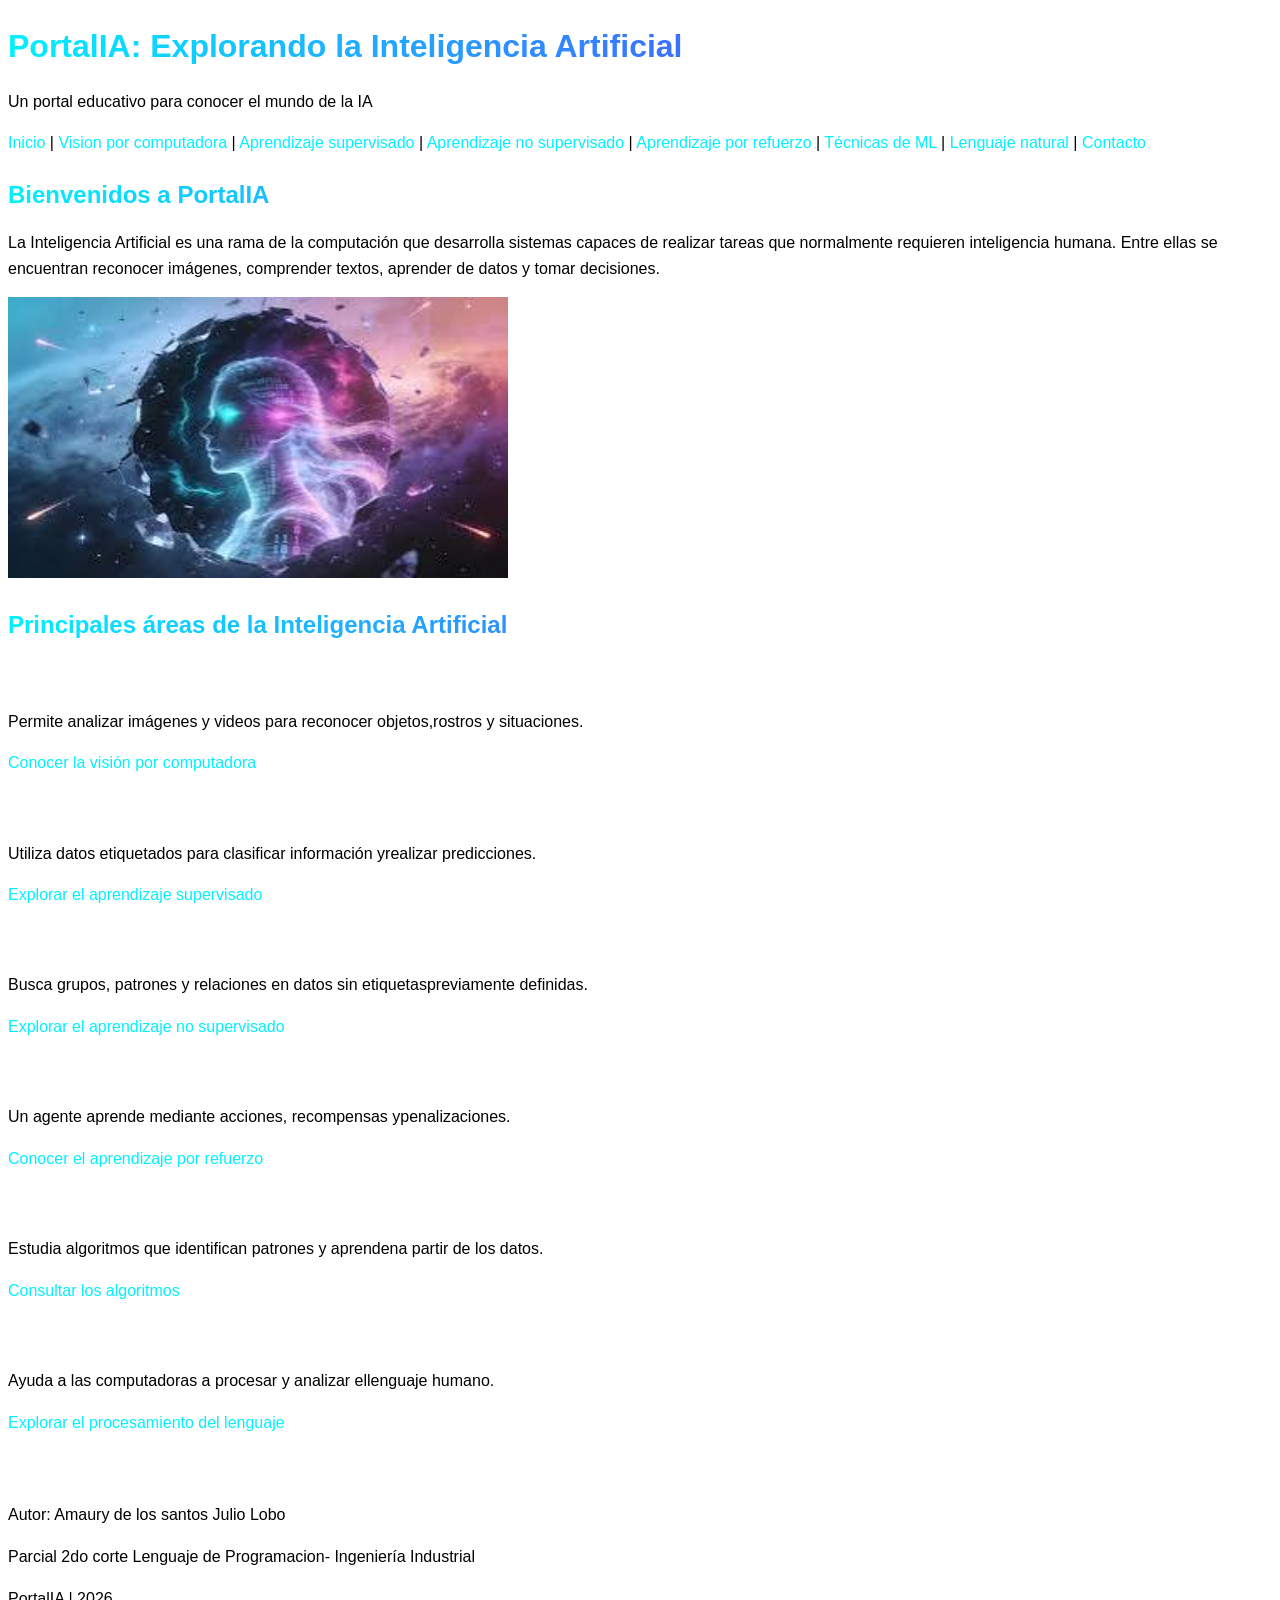
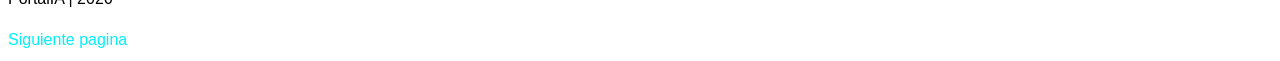
<file: index.html>
<!DOCTYPE html>
<html lang="es">
<head>
    <meta charset="UTF-8">
    <meta name="viewport" content="width=device-width, initial-scale=1.0">
    <title>Inicio</title>
    <link rel="stylesheet" href="css/colores.css">
</head>
<body>
    
<header>
        <h1>PortalIA: Explorando la Inteligencia Artificial</h1>
        <p>Un portal educativo para conocer el mundo de la IA</p>
    </header>

    <nav>
        <a href="index.html">Inicio</a> |
        <a href="vision.html">Vision por computadora</a> |
        <a href="supervisado.html">Aprendizaje supervisado</a> |
        <a href="nosupervisado.html">Aprendizaje no supervisado</a> |
        <a href="refuerzo.html">Aprendizaje por refuerzo</a> |
        <a href="tecnicas.html">Técnicas de ML</a> |
        <a href="nlp.html">Lenguaje natural</a> |
        <a href="contacto.html">Contacto</a>
    </nav>

    <main>
        <h2>Bienvenidos a PortalIA</h2>
        <p>
            La Inteligencia Artificial es una rama de la computación que desarrolla sistemas capaces de realizar tareas que
            normalmente requieren inteligencia humana. Entre ellas se encuentran reconocer imágenes, comprender textos,
            aprender de datos y tomar decisiones.
        </p>

        <img src="img/imgportal.jpg"alt="Representación de la Inteligencia Artificial"width="500">

        <h2>Principales áreas de la Inteligencia Artificial</h2>

        <h3>Visión por computadora</h3>
        <p>Permite analizar imágenes y videos para reconocer objetos,rostros y situaciones.</p>
        <a href="vision.html">Conocer la visión por computadora</a>
        <br>

        <h3>Aprendizaje supervisado</h3>
        <p>Utiliza datos etiquetados para clasificar información yrealizar predicciones.</p>
        <a href="supervisado.html">Explorar el aprendizaje supervisado</a>
        <br>

        <h3>Aprendizaje no supervisado</h3>
        <p>Busca grupos, patrones y relaciones en datos sin etiquetaspreviamente definidas.</p>
        <a href="nosupervisado.html">Explorar el aprendizaje no supervisado</a>
        <br>

        <h3>Aprendizaje por refuerzo</h3>
        <p>Un agente aprende mediante acciones, recompensas ypenalizaciones.</p>
        <a href="refuerzo.html">Conocer el aprendizaje por refuerzo</a>
        <br>

        <h3>Técnicas de aprendizaje automático</h3>
        <p>Estudia algoritmos que identifican patrones y aprendena partir de los datos.</p>
        <a href="tecnicas.html">Consultar los algoritmos</a>
        <br>

        <h3>Procesamiento de Lenguaje Natural</h3>
        <p>Ayuda a las computadoras a procesar y analizar ellenguaje humano.</p>
        <a href="nlp.html">Explorar el procesamiento del lenguaje</a>
    </main>
<br>
<br>
    <footer>
        <p>Autor: Amaury de los santos Julio Lobo</p>
        <p>Parcial 2do corte Lenguaje de Programacion- Ingeniería Industrial</p>
        <p>PortalIA | 2026</p>
        <a href="vision.html">Siguiente pagina</a>
    </footer>

</body>
</html>
</file>
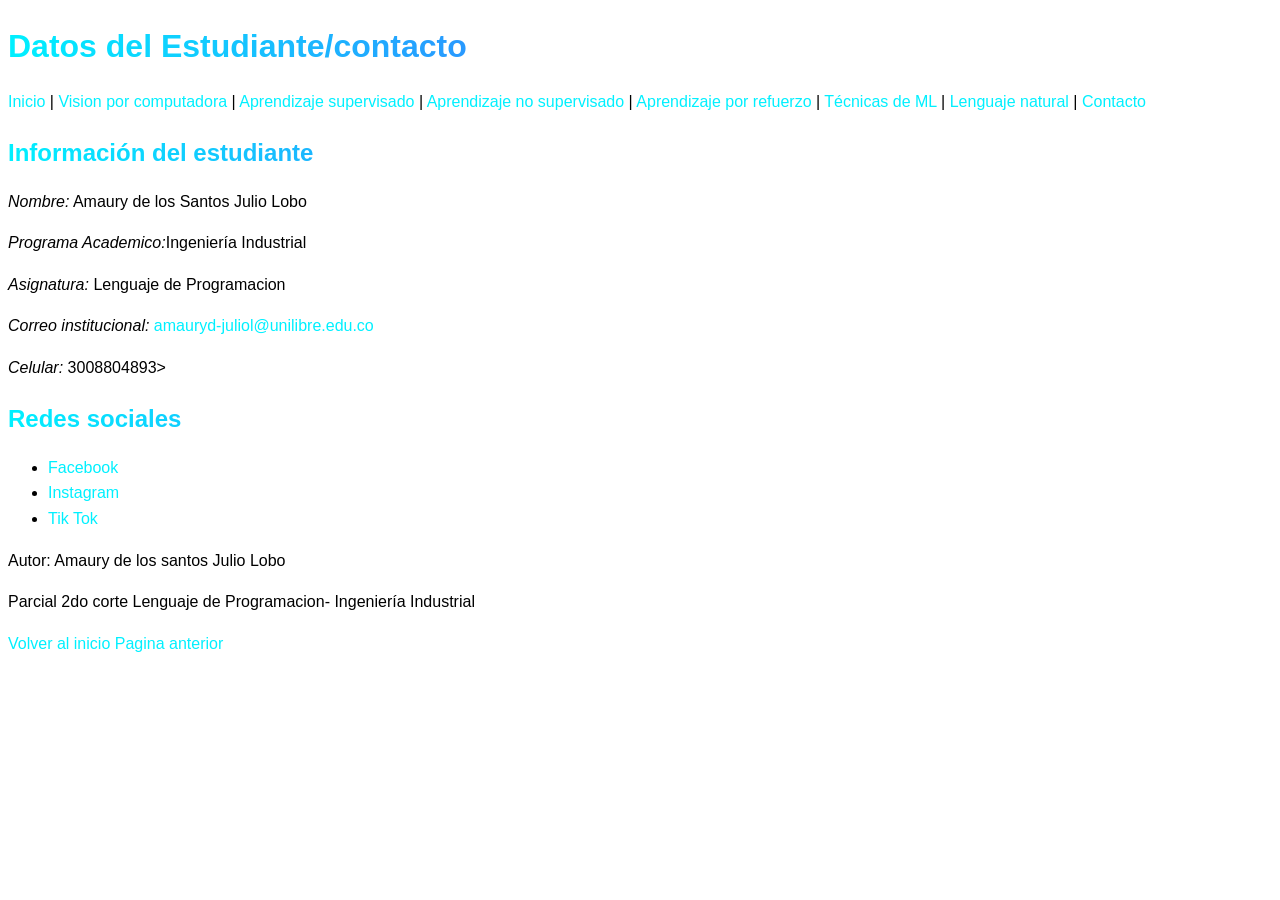
<file: contacto.html>
<!DOCTYPE html>
<html lang="es">
<head>
    <meta charset="UTF-8">
    <meta name="viewport" content="width=device-width, initial-scale=1.0">
    <title>Contacto</title>
    <link rel="stylesheet" href="css/colores.css">
</head>
<body>
    <header>
        <h1>Datos del Estudiante/contacto</h1>
    </header>

    <nav>
        <a href="index.html">Inicio</a> |
        <a href="vision.html">Vision por computadora</a> |
        <a href="supervisado.html">Aprendizaje supervisado</a> |
        <a href="nosupervisado.html">Aprendizaje no supervisado</a> |
        <a href="refuerzo.html">Aprendizaje por refuerzo</a> |
        <a href="tecnicas.html">Técnicas de ML</a> |
        <a href="nlp.html">Lenguaje natural</a> |
        <a href="contacto.html">Contacto</a>
    </nav>

    <main>
        <h2>Información del estudiante</h2>

        <p><i>Nombre:</i> Amaury de los Santos Julio Lobo</p>
        <p><i>Programa Academico:</i>Ingeniería Industrial</p>
        <p><i>Asignatura:</i> Lenguaje de Programacion</p>
        <p><i>Correo institucional:</i>
            <a href="https://outlook.office.com/mail/?culture=es-co&country=co"> amauryd-juliol@unilibre.edu.co</a>
        </p>
        <p><i> Celular:</i> 3008804893>

        <h2>Redes sociales</h2>
        <ul>
            <li><a href="https://www.facebook.com/?locale=es_LA">Facebook</a></li>
            <li><a href="https://www.instagram.com/">Instagram</a></li>
            <li><a href="https://www.tiktok.com/es/">Tik Tok</a></li>
        </ul>
    </main>

    <footer>
        <p>Autor: Amaury de los santos Julio Lobo</p>
        <p>Parcial 2do corte Lenguaje de Programacion- Ingeniería Industrial</p>
        <a href="index.html">Volver al inicio</a>
        <a href="nlp.html">Pagina anterior</a>
    </footer>
   
</body>
</html>
</file>
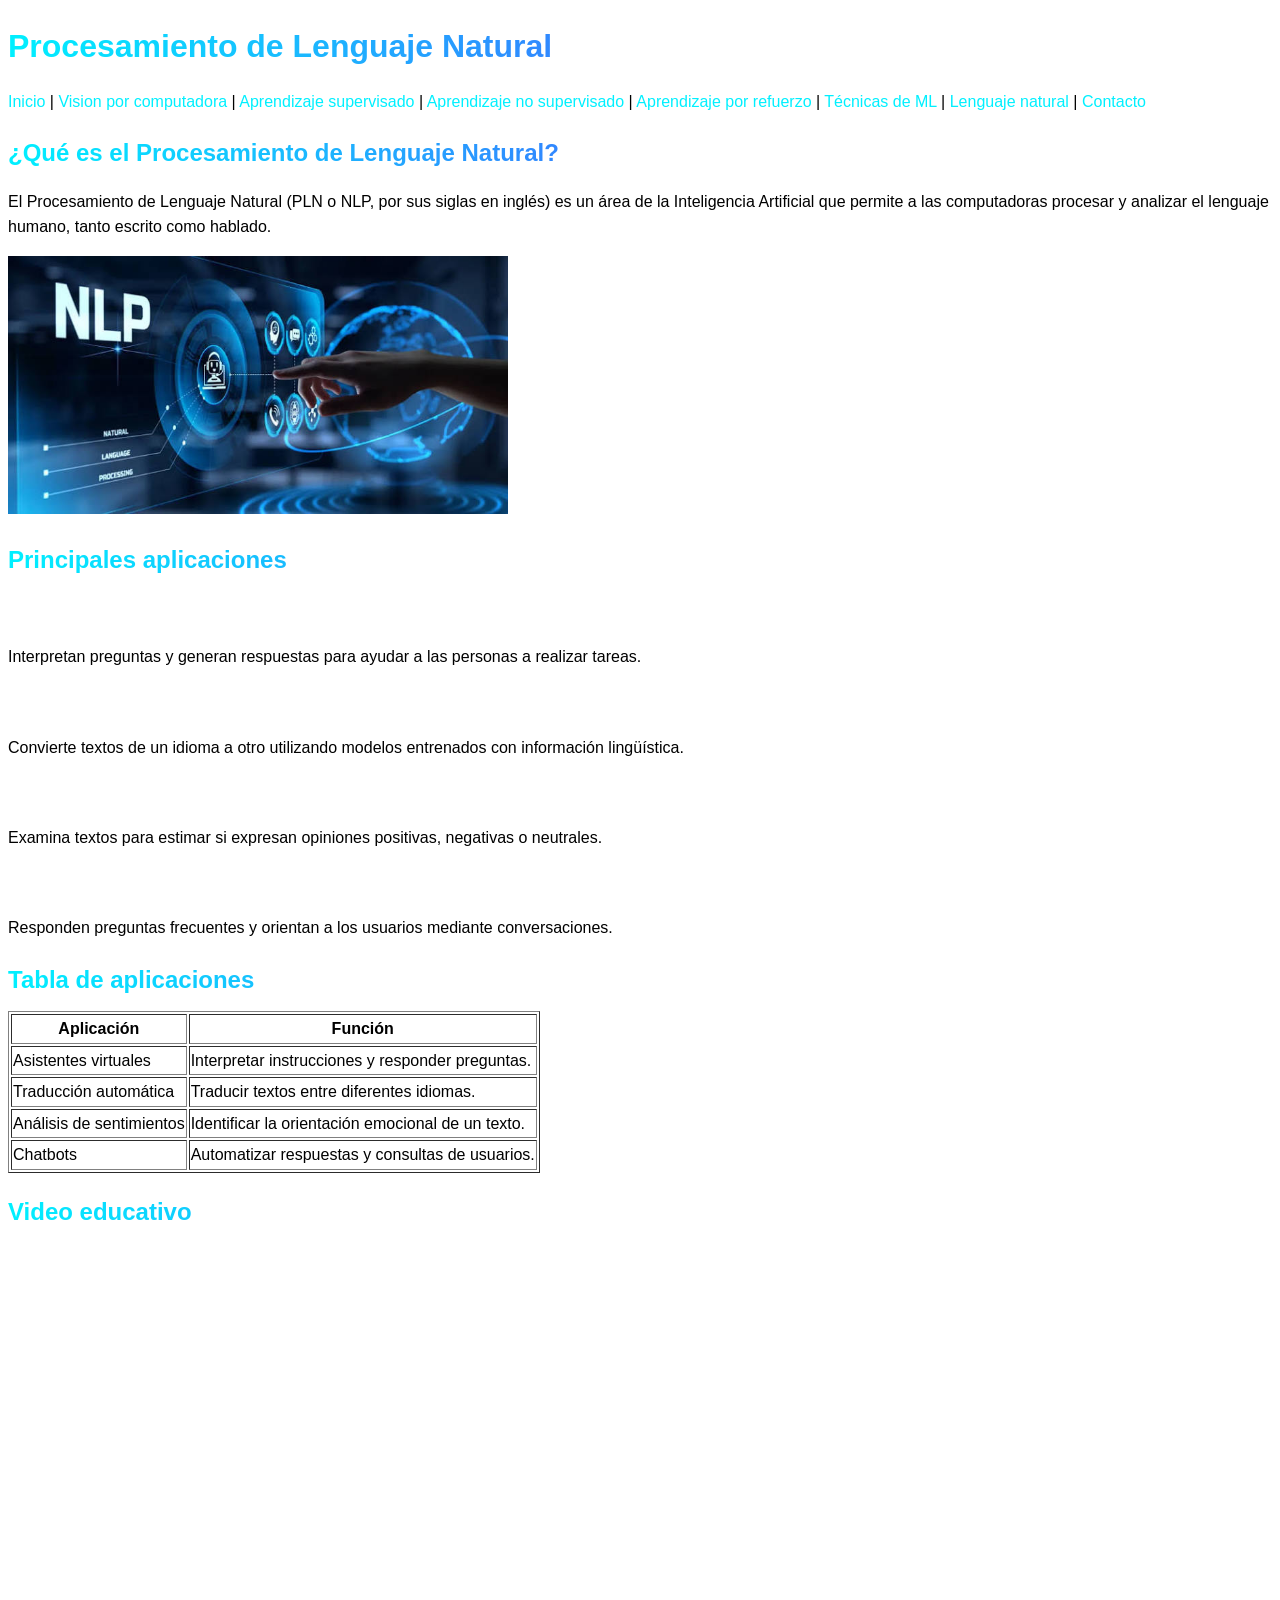
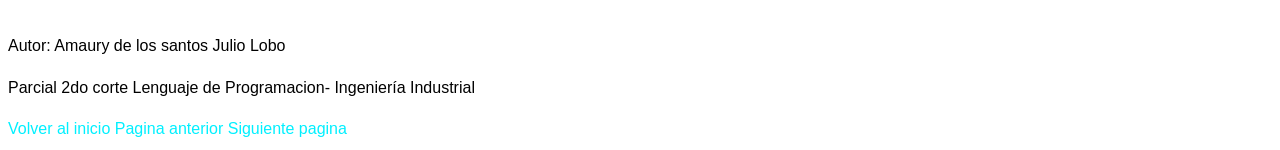
<file: nlp.html>
<!DOCTYPE html>
<html lang="es">
<head>
    <meta charset="UTF-8">
    <meta name="viewport" content="width=device-width, initial-scale=1.0">
    <title>Procesamiento de Lenguaje Natura</title>
    <link rel="stylesheet" href="css/colores.css">
</head>
<body>

    <header>
        <h1>Procesamiento de Lenguaje Natural</h1>
    </header>

    <nav>
        <a href="index.html">Inicio</a> |
        <a href="vision.html">Vision por computadora</a> |
        <a href="supervisado.html">Aprendizaje supervisado</a> |
        <a href="nosupervisado.html">Aprendizaje no supervisado</a> |
        <a href="refuerzo.html">Aprendizaje por refuerzo</a> |
        <a href="tecnicas.html">Técnicas de ML</a> |
        <a href="nlp.html">Lenguaje natural</a> |
        <a href="contacto.html">Contacto</a>
    </nav>

    <main>
        <h2>¿Qué es el Procesamiento de Lenguaje Natural?</h2>
        <p>
            El Procesamiento de Lenguaje Natural (PLN o NLP, por sus siglas en inglés) es un área de la Inteligencia Artificial que permite a las computadoras procesar y analizar el
            lenguaje humano, tanto escrito como hablado.
        </p>

        <img src="img/nlp.jpg"alt="Procesamiento informático de palabras y lenguaje humano"width="500">

        <h2>Principales aplicaciones</h2>

        <h3>Asistentes virtuales</h3>
        <p>Interpretan preguntas y generan respuestas para ayudar a las personas a realizar tareas.</p>

        <h3>Traducción automática</h3>
        <p>Convierte textos de un idioma a otro utilizando modelos entrenados con información lingüística.</p>

        <h3>Análisis de sentimientos</h3>
        <p>Examina textos para estimar si expresan opiniones positivas, negativas o neutrales.</p>

        <h3>Chatbots de atención al cliente</h3>
        <p>Responden preguntas frecuentes y orientan a los usuarios mediante conversaciones.</p>

        <h2>Tabla de aplicaciones</h2>
        <table border="1">
            <tr>
                <th>Aplicación</th>
                <th>Función</th>
            </tr>
            <tr>
                <td>Asistentes virtuales</td>
                <td>Interpretar instrucciones y responder preguntas.</td>
            </tr>
            <tr>
                <td>Traducción automática</td>
                <td>Traducir textos entre diferentes idiomas.</td>
            </tr>
            <tr>
                <td>Análisis de sentimientos</td>
                <td>Identificar la orientación emocional de un texto.</td>
            </tr>
            <tr>
                <td>Chatbots</td>
                <td>Automatizar respuestas y consultas de usuarios.</td>
            </tr>
        </table>

        <h2>Video educativo</h2>
        <iframe width="560" height="315" src="https://www.youtube.com/embed/CMrHM8a3hqw?si=JU3OJwLV49pPJS79" title="YouTube video player" frameborder="0" allow="accelerometer; autoplay; clipboard-write; encrypted-media; gyroscope; picture-in-picture; web-share" referrerpolicy="strict-origin-when-cross-origin" allowfullscreen></iframe>

    </main>


<br>
<br>
    <footer>
        <p>Autor: Amaury de los santos Julio Lobo</p>
        <p>Parcial 2do corte Lenguaje de Programacion- Ingeniería Industrial</p>
        <a href="index.html">Volver al inicio</a>
        <a href="tecnicas.html">Pagina anterior</a>
        <a href="contacto.html">Siguiente pagina</a>
    </footer>
    
</body>
</html>
</file>
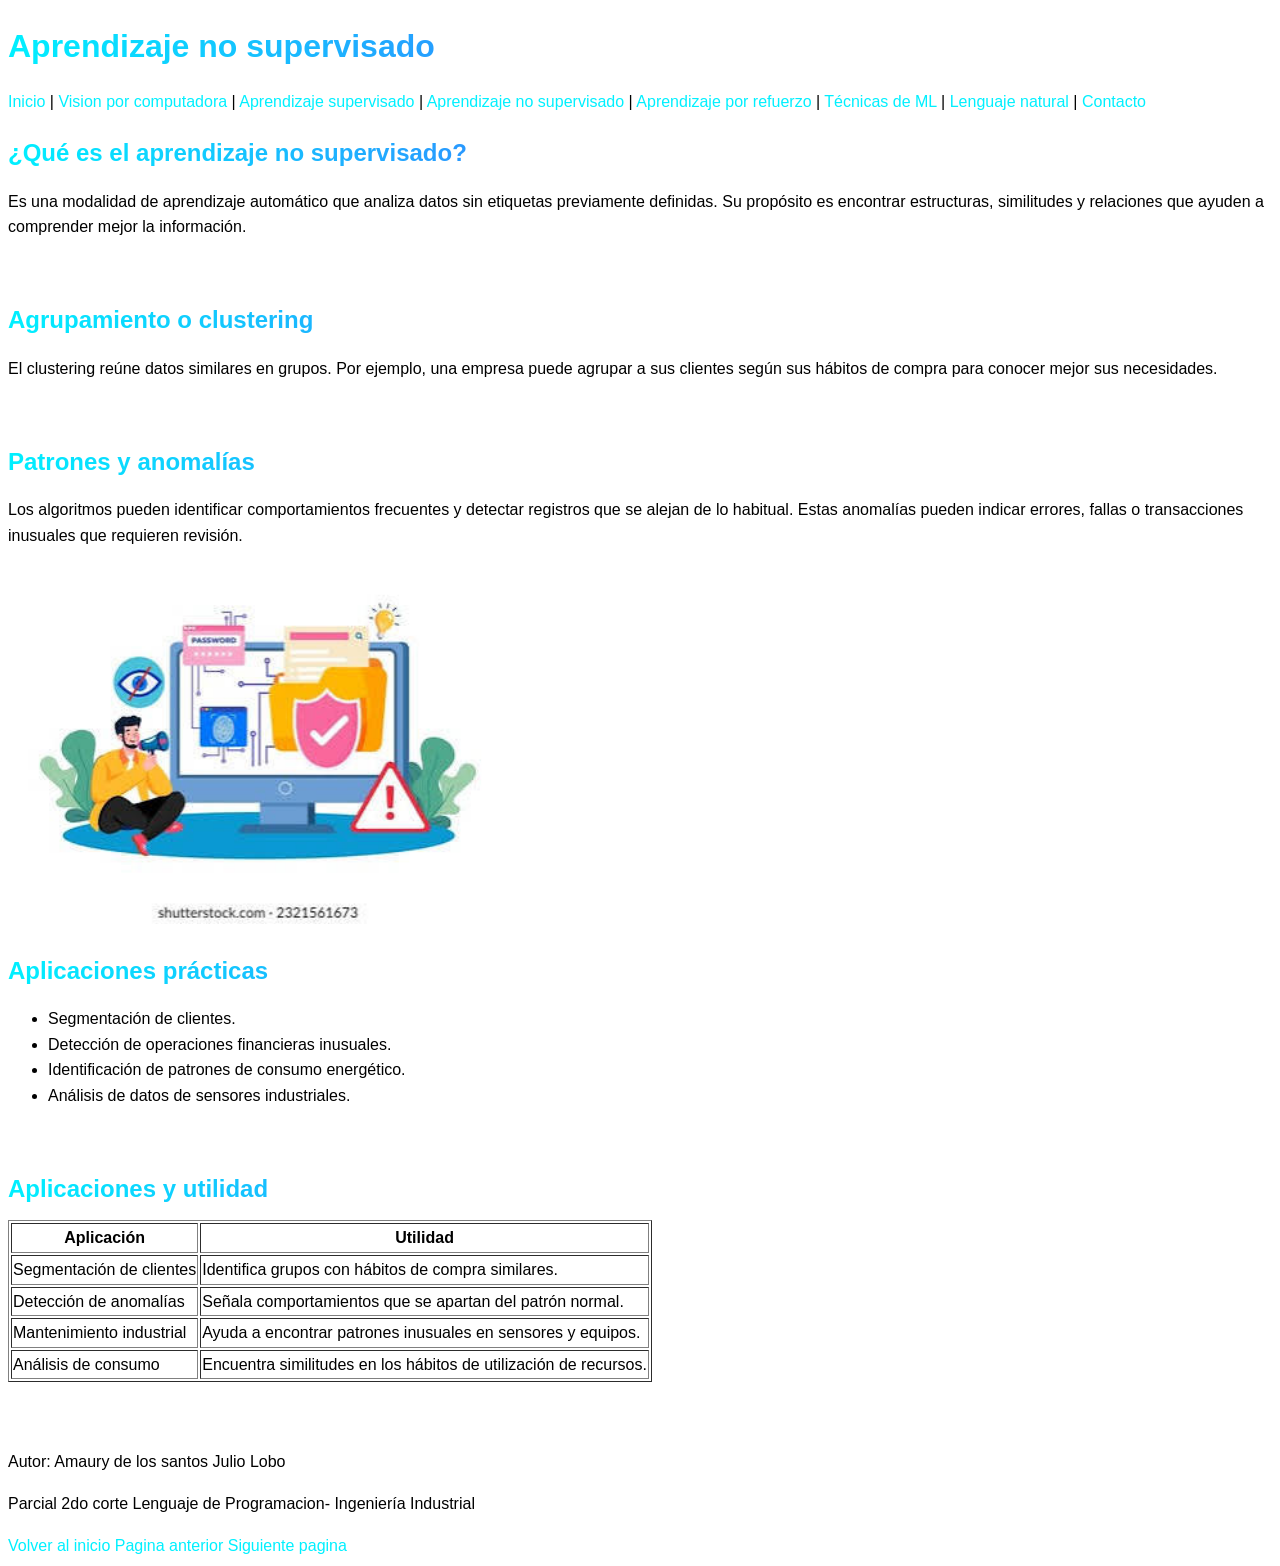
<file: nosupervisado.html>
<!DOCTYPE html>
<html lang="es">
<head>
    <meta charset="UTF-8">
    <meta name="viewport" content="width=device-width, initial-scale=1.0">
    <title>No supervisado</title>
    <link rel="stylesheet" href="css/colores.css">
</head>
<body>

    <header>
        <h1>Aprendizaje no supervisado</h1>
    </header>

    <nav>
        <a href="index.html">Inicio</a> |
        <a href="vision.html">Vision por computadora</a> |
        <a href="supervisado.html">Aprendizaje supervisado</a> |
        <a href="nosupervisado.html">Aprendizaje no supervisado</a> |
        <a href="refuerzo.html">Aprendizaje por refuerzo</a> |
        <a href="tecnicas.html">Técnicas de ML</a> |
        <a href="nlp.html">Lenguaje natural</a> |
        <a href="contacto.html">Contacto</a>
    </nav>

    <main>
        <h2>¿Qué es el aprendizaje no supervisado?</h2>
        <p>
            Es una modalidad de aprendizaje automático que analiza datos sin etiquetas previamente definidas. Su propósito
            es encontrar estructuras, similitudes y relaciones que ayuden a comprender mejor la información.
        </p>
        <br>

        <h2>Agrupamiento o clustering</h2>
        <p>
            El clustering reúne datos similares en grupos. Por ejemplo, una empresa puede agrupar a sus clientes según sus hábitos
            de compra para conocer mejor sus necesidades.
        </p>
        <br>

        <h2>Patrones y anomalías</h2>
        <p>
            Los algoritmos pueden identificar comportamientos frecuentes y detectar registros que se alejan de lo habitual. Estas
            anomalías pueden indicar errores, fallas o transacciones inusuales que requieren revisión.
        </p>

        <img src="img/nosupervisado.jpg"
             alt="Datos organizados en grupos según sus características"width="500">
             <br>

        <h2>Aplicaciones prácticas</h2>
        <ul>
            <li>Segmentación de clientes.</li>
            <li>Detección de operaciones financieras inusuales.</li>
            <li>Identificación de patrones de consumo energético.</li>
            <li>Análisis de datos de sensores industriales.</li>
        </ul>
        <br>

        <h2>Aplicaciones y utilidad</h2>
        <table border="1">
            <tr>
                <th>Aplicación</th>
                <th>Utilidad</th>
            </tr>
            <tr>
                <td>Segmentación de clientes</td>
                <td>Identifica grupos con hábitos de compra similares.</td>
            </tr>
            <tr>
                <td>Detección de anomalías</td>
                <td>Señala comportamientos que se apartan del patrón normal.</td>
            </tr>
            <tr>
                <td>Mantenimiento industrial</td>
                <td>Ayuda a encontrar patrones inusuales en sensores
                y equipos.</td>
            </tr>
            <tr>
                <td>Análisis de consumo</td>
                <td>Encuentra similitudes en los hábitos de utilización
                de recursos.</td>
            </tr>
        </table>
    </main>
<br>
<br>
    <footer>
        <p>Autor: Amaury de los santos Julio Lobo</p>
        <p>Parcial 2do corte Lenguaje de Programacion- Ingeniería Industrial</p>
        <a href="index.html">Volver al inicio</a>
        <a href="supervisado.html">Pagina anterior</a>
        <a href="refuerzo.html">Siguiente pagina</a>
    </footer>
    
</body>
</html>
</file>
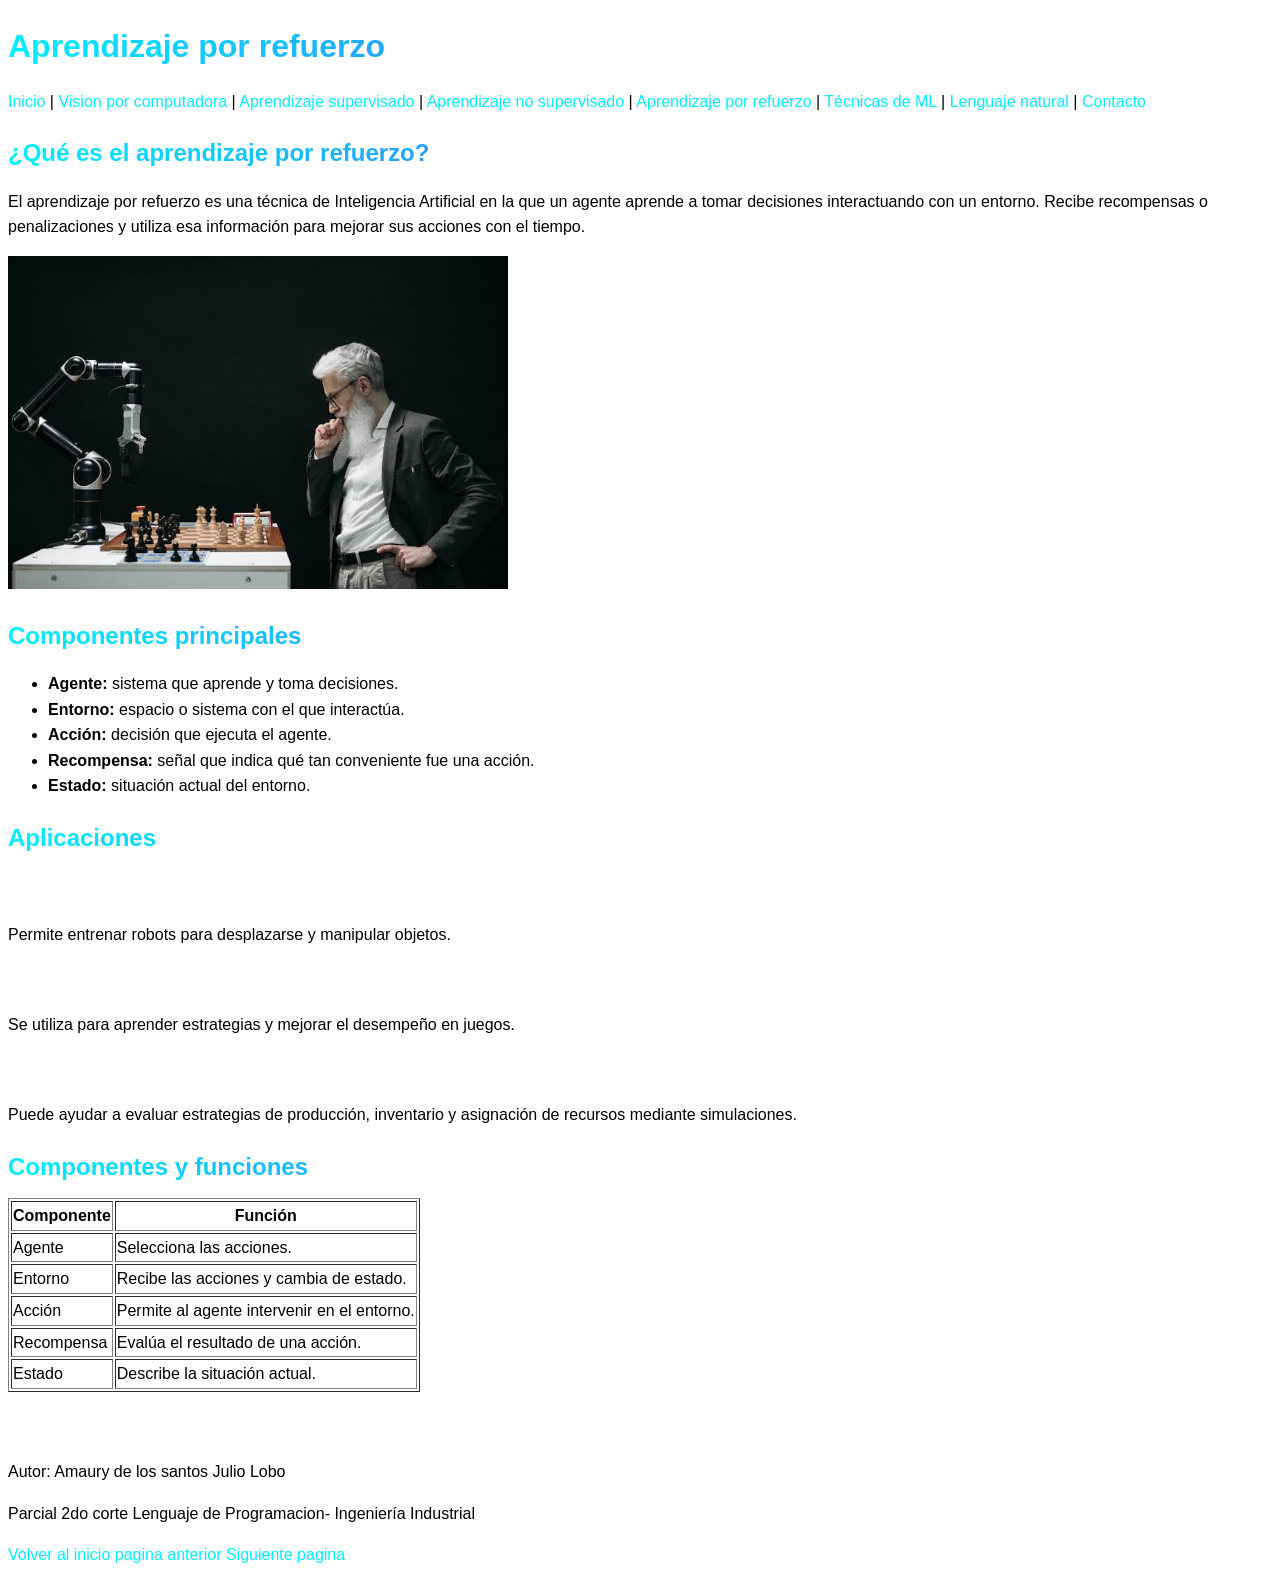
<file: refuerzo.html>
<!DOCTYPE html>
<html lang="es">
<head>
    <meta charset="UTF-8">
    <meta name="viewport" content="width=device-width, initial-scale=1.0">
    <title>Aprendizaje por refuerzo</title>
    <link rel="stylesheet" href="css/colores.css">
</head>
<body>

    <header>
        <h1>Aprendizaje por refuerzo</h1>
    </header>

    <nav>
        <a href="index.html">Inicio</a> |
        <a href="vision.html">Vision por computadora</a> |
        <a href="supervisado.html">Aprendizaje supervisado</a> |
        <a href="nosupervisado.html">Aprendizaje no supervisado</a> |
        <a href="refuerzo.html">Aprendizaje por refuerzo</a> |
        <a href="tecnicas.html">Técnicas de ML</a> |
        <a href="nlp.html">Lenguaje natural</a> |
        <a href="contacto.html">Contacto</a>
    </nav>

    <main>
        <h2>¿Qué es el aprendizaje por refuerzo?</h2>
        <p>
            El aprendizaje por refuerzo es una técnica de Inteligencia Artificial en la que un agente aprende a tomar decisiones
            interactuando con un entorno. Recibe recompensas o penalizaciones y utiliza esa información para mejorar sus acciones con el tiempo.
        </p>

        <img src="img/refuerzo.jpg"alt="Agente de inteligencia artificial que aprende de su entorno"width="500">

        <h2>Componentes principales</h2>
        <ul>
            <li><strong>Agente:</strong> sistema que aprende y toma decisiones.</li>
            <li><strong>Entorno:</strong> espacio o sistema con el que interactúa.</li>
            <li><strong>Acción:</strong> decisión que ejecuta el agente.</li>
            <li><strong>Recompensa:</strong> señal que indica qué tan conveniente
            fue una acción.</li>
            <li><strong>Estado:</strong> situación actual del entorno.</li>
        </ul>

        <h2>Aplicaciones</h2>
        <h3>Robótica</h3>
        <p>Permite entrenar robots para desplazarse y manipular objetos.</p>

        <h3>Videojuegos</h3>
        <p>Se utiliza para aprender estrategias y mejorar el desempeño
        en juegos.</p>

        <h3>Optimización industrial</h3>
        <p>Puede ayudar a evaluar estrategias de producción, inventario
        y asignación de recursos mediante simulaciones.</p>

        <h2>Componentes y funciones</h2>
        <table border="1">
            <tr>
                <th>Componente</th>
                <th>Función</th>
            </tr>
            <tr>
                <td>Agente</td>
                <td>Selecciona las acciones.</td>
            </tr>
            <tr>
                <td>Entorno</td>
                <td>Recibe las acciones y cambia de estado.</td>
            </tr>
            <tr>
                <td>Acción</td>
                <td>Permite al agente intervenir en el entorno.</td>
            </tr>
            <tr>
                <td>Recompensa</td>
                <td>Evalúa el resultado de una acción.</td>
            </tr>
            <tr>
                <td>Estado</td>
                <td>Describe la situación actual.</td>
            </tr>
        </table>
    </main>

<br>
<br>
    <footer>
        <p>Autor: Amaury de los santos Julio Lobo</p>
        <p>Parcial 2do corte Lenguaje de Programacion- Ingeniería Industrial</p>
        <a href="index.html">Volver al inicio</a>
        <a href="nosupervisado.html">pagina anterior</a>
        <a href="tecnicas.html">Siguiente pagina</a>
    </footer>
    
</body>
</html>
</file>
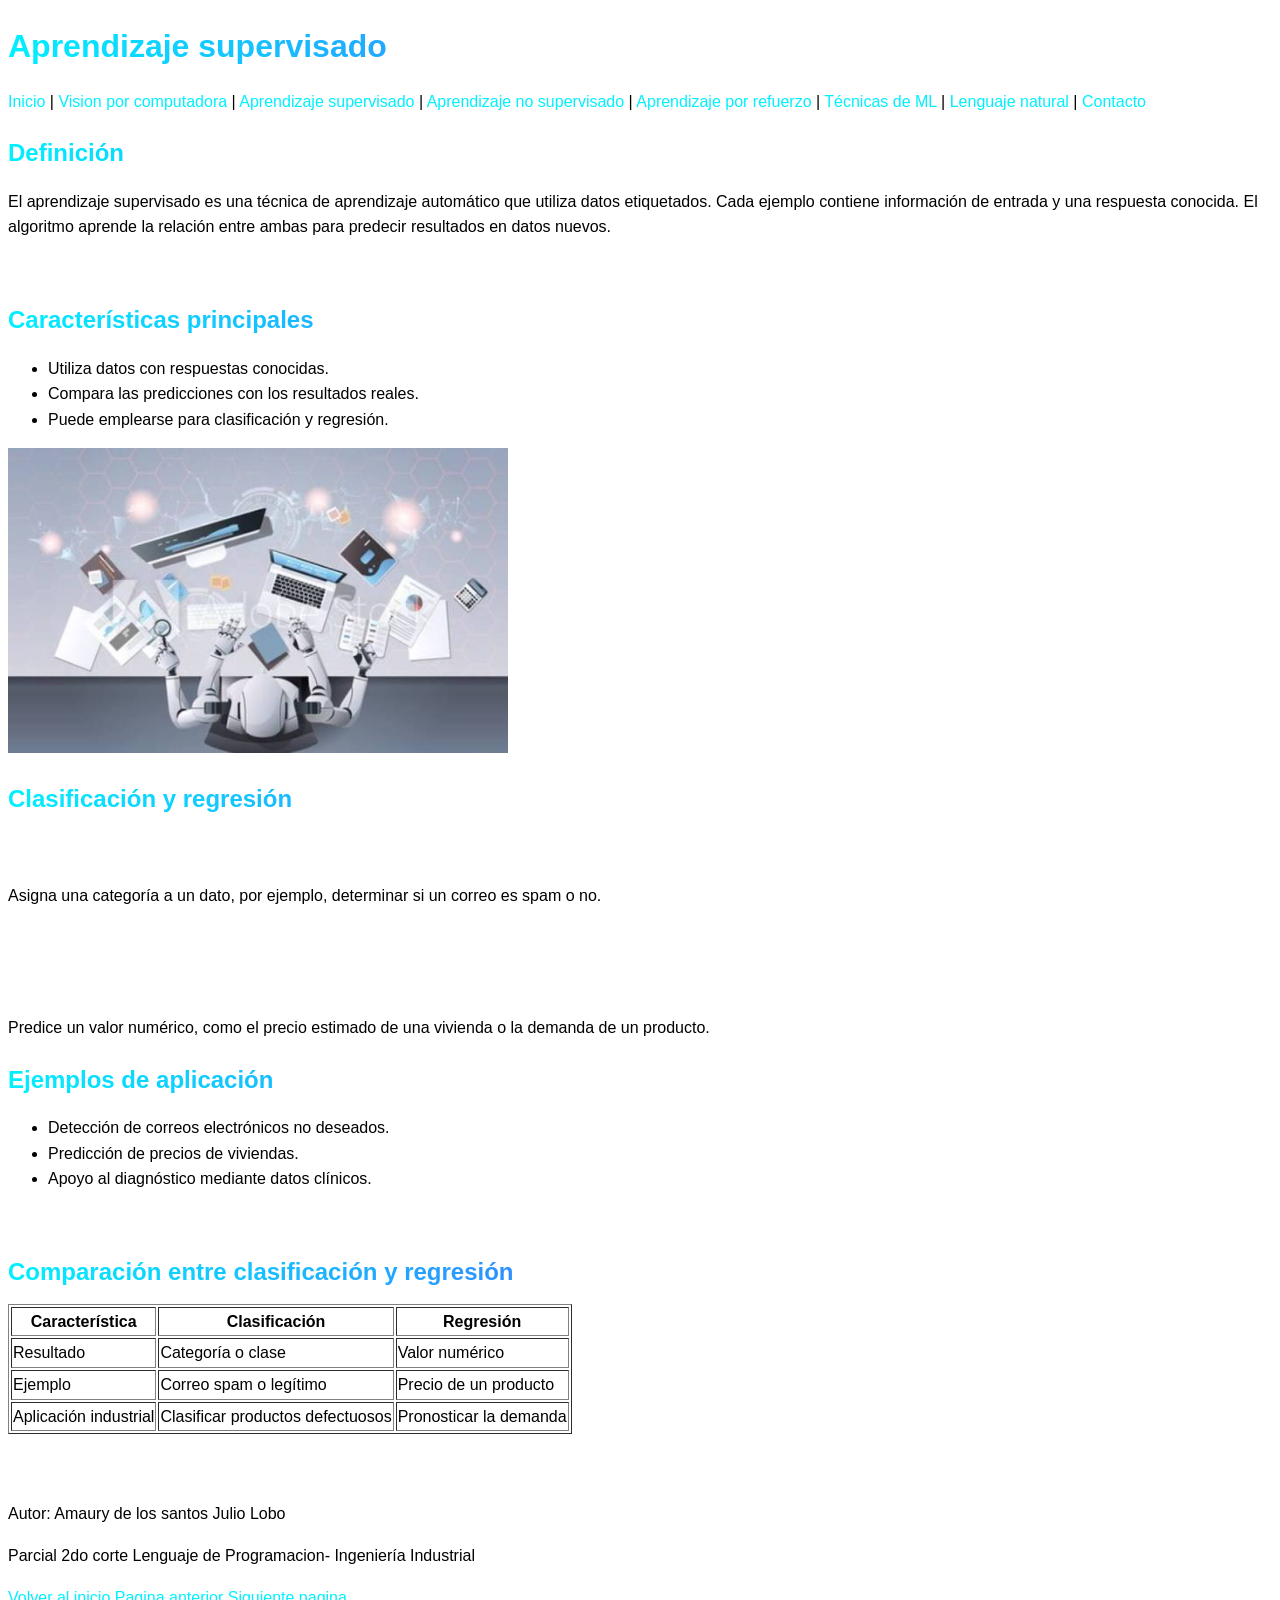
<file: supervisado.html>
<!DOCTYPE html>
<html lang="es">
<head>
    <meta charset="UTF-8">
    <meta name="viewport" content="width=device-width, initial-scale=1.0">
    <title>aprendizaje supervisado</title>
    <link rel="stylesheet" href="css/colores.css">
</head>
<body>

    <header>
        <h1>Aprendizaje supervisado</h1>
    </header>

    <nav>
        <a href="index.html">Inicio</a> |
        <a href="vision.html">Vision por computadora</a> |
        <a href="supervisado.html">Aprendizaje supervisado</a> |
        <a href="nosupervisado.html">Aprendizaje no supervisado</a> |
        <a href="refuerzo.html">Aprendizaje por refuerzo</a> |
        <a href="tecnicas.html">Técnicas de ML</a> |
        <a href="nlp.html">Lenguaje natural</a> |
        <a href="contacto.html">Contacto</a>
    </nav>

     <main>
        <h2>Definición</h2>
        <p>
            El aprendizaje supervisado es una técnica de aprendizaje automático que utiliza datos etiquetados. Cada ejemplo
            contiene información de entrada y una respuesta conocida. El algoritmo aprende la relación entre ambas para predecir resultados en datos nuevos.
        </p>
        <br>

        <h2>Características principales</h2>
        <ul>
            <li>Utiliza datos con respuestas conocidas.</li>
            <li>Compara las predicciones con los resultados reales.</li>
            <li>Puede emplearse para clasificación y regresión.</li>
        </ul>


        <img src="img/supervisado.jpg"
        alt="Datos etiquetados utilizados para entrenar un modelo"width="500">
        <br>

        <h2>Clasificación y regresión</h2>
        <h3>Clasificación</h3>
        <p>Asigna una categoría a un dato, por ejemplo, determinar si un correo es spam o no.</p>
        <br>

        <h3>Regresión</h3>
        <p>Predice un valor numérico, como el precio estimado de una vivienda o la demanda de un producto.</p>

        <h2>Ejemplos de aplicación</h2>
        <ul>
            <li>Detección de correos electrónicos no deseados.</li>
            <li>Predicción de precios de viviendas.</li>
            <li>Apoyo al diagnóstico mediante datos clínicos.</li>
        </ul>
        <br>

        <h2>Comparación entre clasificación y regresión</h2>
        <table border="1">
            <tr>
                <th>Característica</th>
                <th>Clasificación</th>
                <th>Regresión</th>
            </tr>
            <tr>
                <td>Resultado</td>
                <td>Categoría o clase</td>
                <td>Valor numérico</td>
            </tr>
            <tr>
                <td>Ejemplo</td>
                <td>Correo spam o legítimo</td>
                <td>Precio de un producto</td>
            </tr>
            <tr>
                <td>Aplicación industrial</td>
                <td>Clasificar productos defectuosos</td>
                <td>Pronosticar la demanda</td>
            </tr>
        </table>
    </main>
<br>
<br>
    <footer>
        <p>Autor: Amaury de los santos Julio Lobo</p>
        <p>Parcial 2do corte Lenguaje de Programacion- Ingeniería Industrial</p>
        <a href="index.html">Volver al inicio</a>
        <a href="vision.html">Pagina anterior</a>
        <a href="nosupervisado.html"> Siguiente pagina</a>
    </footer>
    
</body>
</html>
</file>
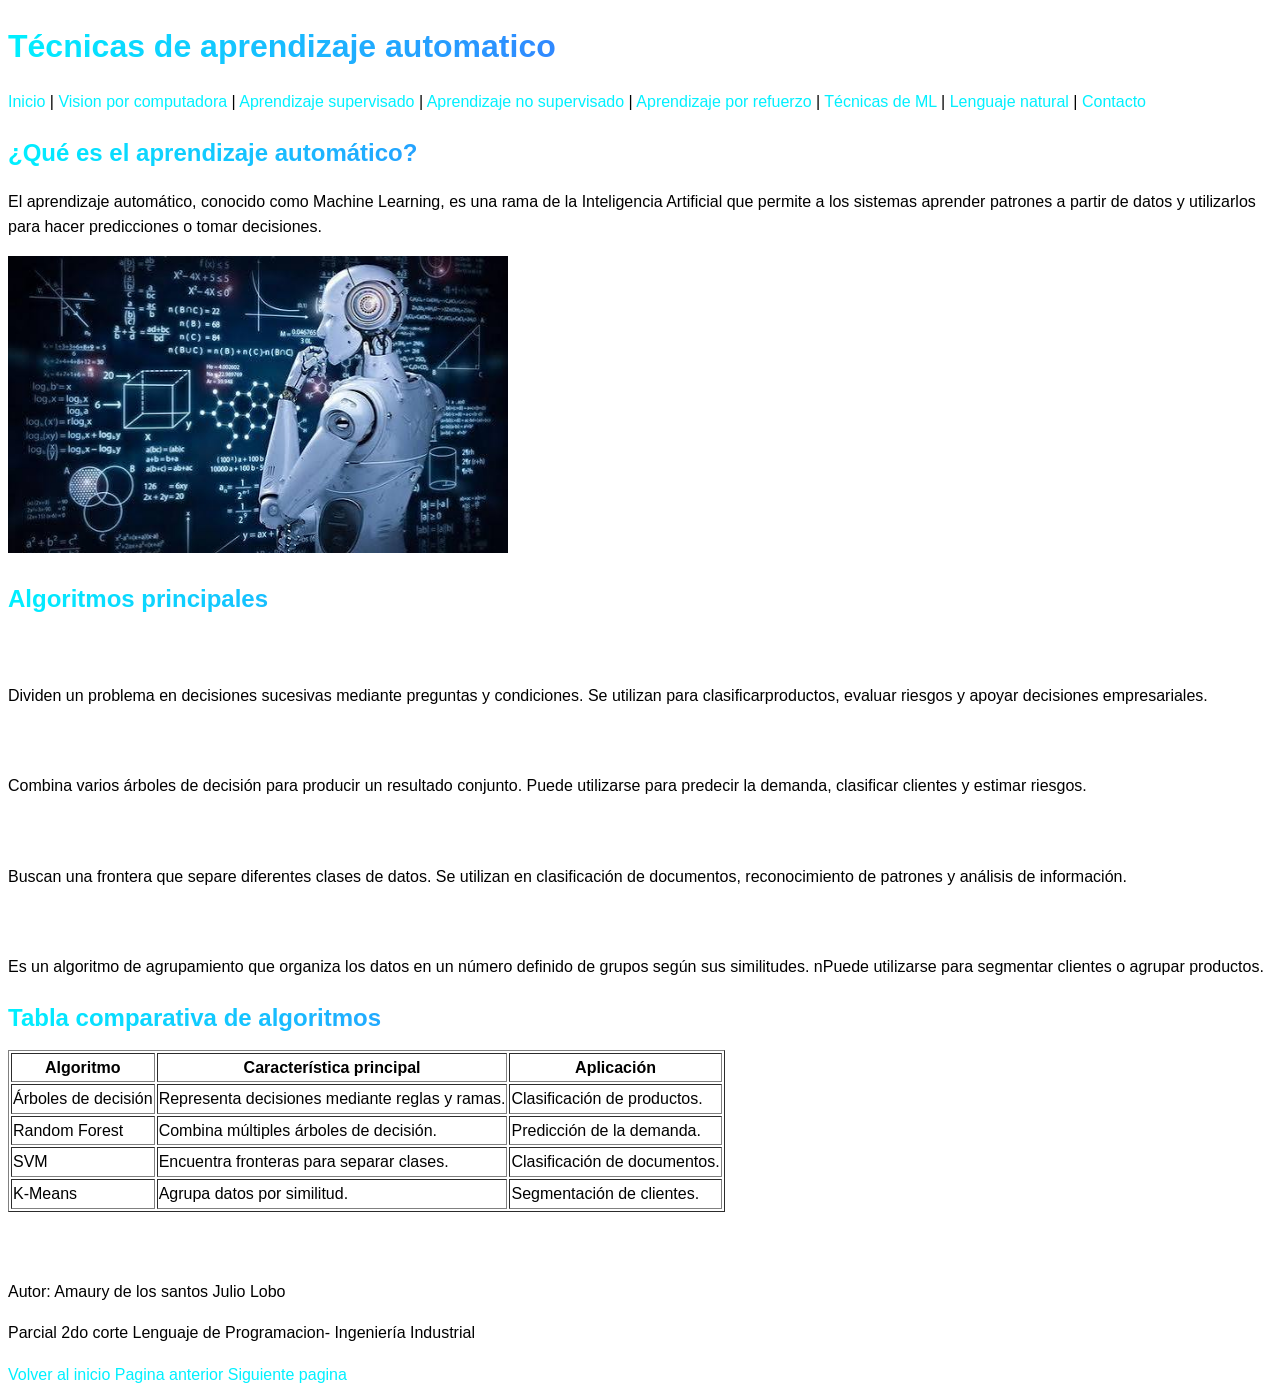
<file: tecnicas.html>
<!DOCTYPE html>
<html lang="es">
<head>
    <meta charset="UTF-8">
    <meta name="viewport" content="width=device-width, initial-scale=1.0">
    <title>Tecnicas de ML</title>
    <link rel="stylesheet" href="css/colores.css">
</head>
<body>

    <header>
        <h1>Técnicas de aprendizaje automatico</h1>
    </header>

    <nav>
        <a href="index.html">Inicio</a> |
        <a href="vision.html">Vision por computadora</a> |
        <a href="supervisado.html">Aprendizaje supervisado</a> |
        <a href="nosupervisado.html">Aprendizaje no supervisado</a> |
        <a href="refuerzo.html">Aprendizaje por refuerzo</a> |
        <a href="tecnicas.html">Técnicas de ML</a> |
        <a href="nlp.html">Lenguaje natural</a> |
        <a href="contacto.html">Contacto</a>
    </nav>

    <main>
        <h2>¿Qué es el aprendizaje automático?</h2>
        <p>
            El aprendizaje automático, conocido como Machine Learning, es una rama de la Inteligencia Artificial que permite a los
            sistemas aprender patrones a partir de datos y utilizarlos para hacer predicciones o tomar decisiones.
        </p>

        <img src="img/tecnicas.jpg"alt="Representación de algoritmos y análisis de datos"width="500">
             

        <h2>Algoritmos principales</h2>

        <h3>Árboles de decisión</h3>
        <p>
            Dividen un problema en decisiones sucesivas mediante preguntas y condiciones. Se utilizan para clasificarproductos, evaluar riesgos y apoyar decisiones empresariales.
        </p>

        <h3>Random Forest</h3>
        <p>
            Combina varios árboles de decisión para producir un resultado conjunto. Puede utilizarse para predecir la demanda, clasificar clientes y estimar riesgos.
        </p>

        <h3>Máquinas de soporte vectorial (SVM)</h3>
        <p>
            Buscan una frontera que separe diferentes clases de datos. Se utilizan en clasificación de documentos, reconocimiento de patrones y análisis de información.
        </p>

        <h3>K-Means</h3>
        <p>
            Es un algoritmo de agrupamiento que organiza los datos en un número definido de grupos según sus similitudes. nPuede utilizarse para segmentar clientes o agrupar productos.
        </p>

        <h2>Tabla comparativa de algoritmos</h2>
        <table border="1">
            <tr>
                <th>Algoritmo</th>
                <th>Característica principal</th>
                <th>Aplicación</th>
            </tr>
            <tr>
                <td>Árboles de decisión</td>
                <td>Representa decisiones mediante reglas y ramas.</td>
                <td>Clasificación de productos.</td>
            </tr>
            <tr>
                <td>Random Forest</td>
                <td>Combina múltiples árboles de decisión.</td>
                <td>Predicción de la demanda.</td>
            </tr>
            <tr>
                <td>SVM</td>
                <td>Encuentra fronteras para separar clases.</td>
                <td>Clasificación de documentos.</td>
            </tr>
            <tr>
                <td>K-Means</td>
                <td>Agrupa datos por similitud.</td>
                <td>Segmentación de clientes.</td>
            </tr>
        </table>
    </main>

<br>
<br>
    <footer>
        <p>Autor: Amaury de los santos Julio Lobo</p>
        <p>Parcial 2do corte Lenguaje de Programacion- Ingeniería Industrial</p>
        <a href="index.html">Volver al inicio</a>
        <a href="refuerzo.html">Pagina anterior</a>
        <a href="nlp.html">Siguiente pagina</a>
    </footer>
    
</body>
</html>
</file>
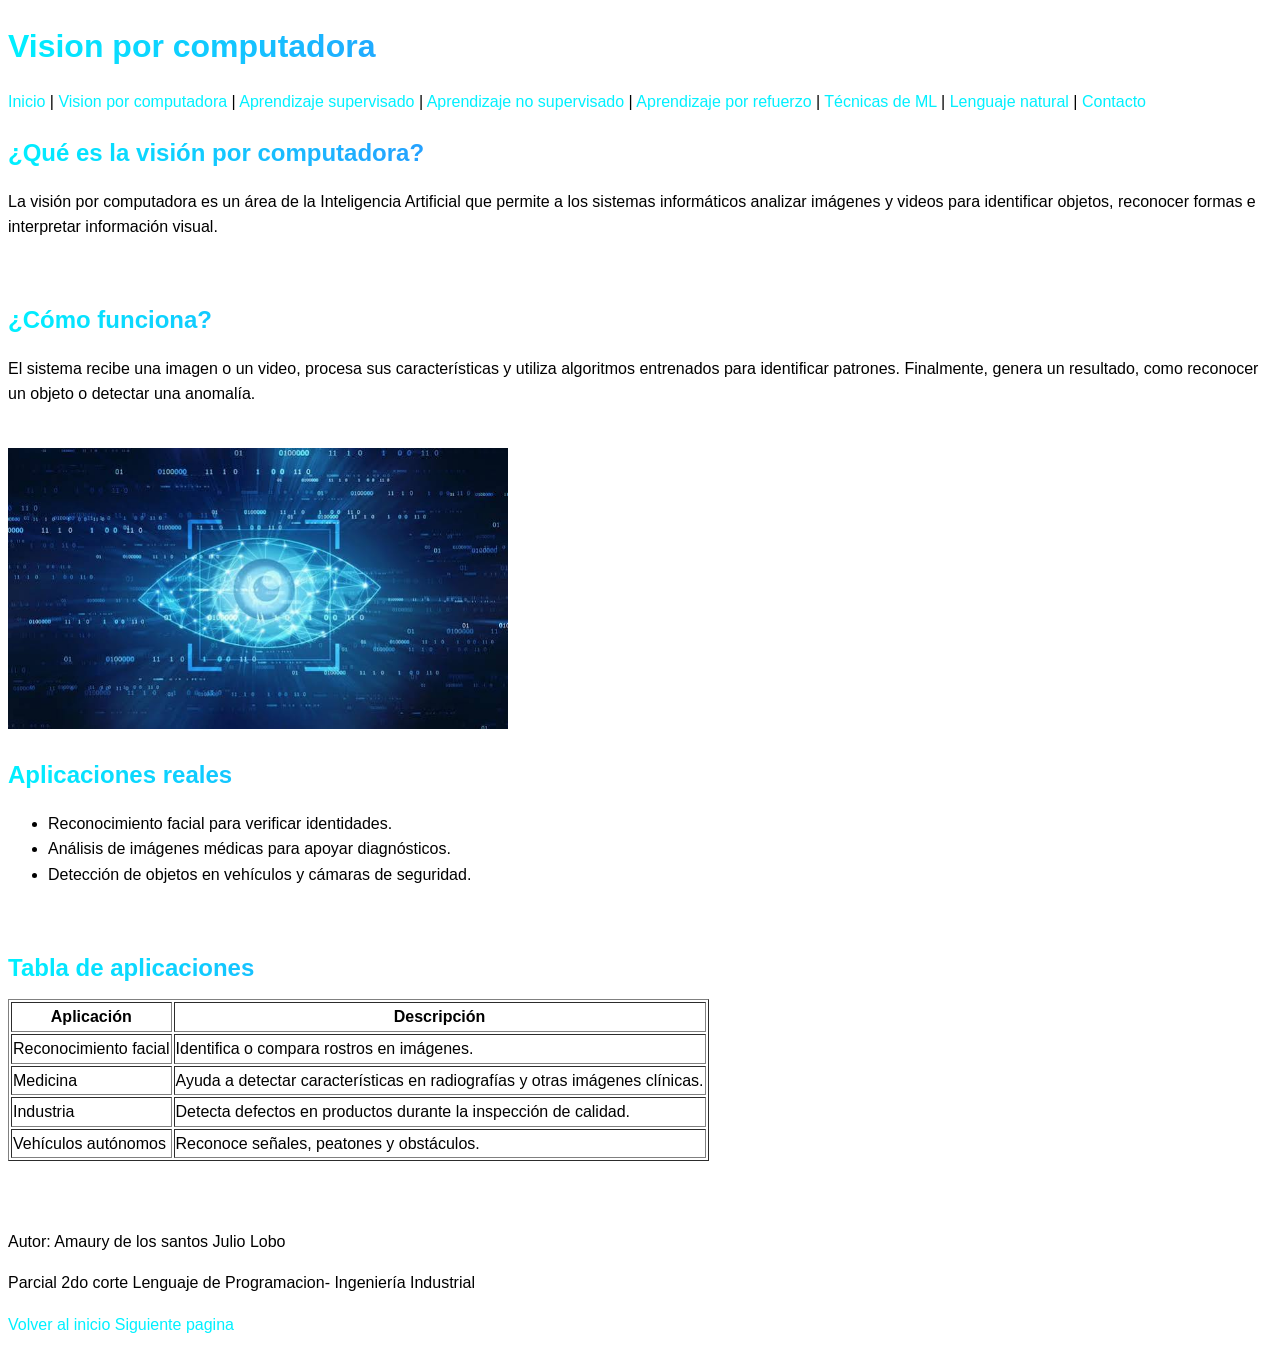
<file: vision.html>
<!DOCTYPE html>
<html lang="es">
<head>
    <meta charset="UTF-8">
    <meta name="viewport" content="width=device-width, initial-scale=1.0">
    <title>Vision por computadora</title>
    <link rel="stylesheet" href="css/colores.css">
</head>
<body>

     <header>
        <h1>Vision por computadora</h1>
    </header>

    <nav>
        <a href="index.html">Inicio</a> |
        <a href="vision.html">Vision por computadora</a> |
        <a href="supervisado.html">Aprendizaje supervisado</a> |
        <a href="nosupervisado.html">Aprendizaje no supervisado</a> |
        <a href="refuerzo.html">Aprendizaje por refuerzo</a> |
        <a href="tecnicas.html">Técnicas de ML</a> |
        <a href="nlp.html">Lenguaje natural</a> |
        <a href="contacto.html">Contacto</a>
    </nav>

    <main>
        <h2>¿Qué es la visión por computadora?</h2>
        <p>
            La visión por computadora es un área de la Inteligencia Artificial que permite a los sistemas informáticos
            analizar imágenes y videos para identificar objetos, reconocer formas e interpretar información visual.
        </p>
        <br>

        <h2>¿Cómo funciona?</h2>
        <p>
            El sistema recibe una imagen o un video, procesa sus
            características y utiliza algoritmos entrenados para
            identificar patrones. Finalmente, genera un resultado,
            como reconocer un objeto o detectar una anomalía.
        </p>
        <br>

        <img src="img/vision.jpg"alt="Sistema informático que analiza imágenes"width="500">

        <h2>Aplicaciones reales</h2>
        <ul>
            <li>Reconocimiento facial para verificar identidades.</li>
            <li>Análisis de imágenes médicas para apoyar diagnósticos.</li>
            <li>Detección de objetos en vehículos y cámaras de seguridad.</li>
        </ul>
        <br>

        <h2>Tabla de aplicaciones</h2>
        <table border="1">
            <tr>
                <th>Aplicación</th>
                <th>Descripción</th>
            </tr>
            <tr>
                <td>Reconocimiento facial</td>
                <td>Identifica o compara rostros en imágenes.</td>
            </tr>
            <tr>
                <td>Medicina</td>
                <td>Ayuda a detectar características en radiografías
                y otras imágenes clínicas.</td>
            </tr>
            <tr>
                <td>Industria</td>
                <td>Detecta defectos en productos durante la
                inspección de calidad.</td>
            </tr>
            <tr>
                <td>Vehículos autónomos</td>
                <td>Reconoce señales, peatones y obstáculos.</td>
            </tr>
        </table>
    </main>
<br>
<br>
    <footer>
        <p>Autor: Amaury de los santos Julio Lobo</p>
        <p>Parcial 2do corte Lenguaje de Programacion- Ingeniería Industrial</p>
        <a href="index.html">Volver al inicio</a>
        <a href="supervisado.html"> Siguiente pagina</a>
    </footer>
    
</body>
</html>
</file>
<file: css/colores.css>
:root {
/* Paleta Principal (Inspirada en IA y Ciencia de Datos) /
--bg-primary: #0b0f19;       / Azul noche muy oscuro (Fondo principal) /
--bg-secondary: #161b26;     / Gris/Azul oscuro (Tarjetas y contenedores) /
--bg-accent: #1f293d;        / Azul medio para elementos secundarios/hover */

--primary: #00f0ff;          /* Azul Cian Neón (Sintaxis, enlaces, resaltados) /
--primary-hover: #00b8c4;    / Hover de cian */

--secondary: #7000ff;        /* Violeta/Púrpura Eléctrico (Redes neuronales, botones) /
--secondary-hover: #5200bc;  / Hover de púrpura */

--accent: #ff007f;           /* Magenta/Rosa Neón (Avisos, destacadores) */

/* Textos /
--text-primary: #f0f4f8;     / Blanco suave para lectura principal /
--text-secondary: #94a3b8;   / Gris claro para subtítulos y texto secundario /
--text-muted: #64748b;       / Gris medio para marcas de agua o pie de página */

/* Bordes y Sombras */
--border-color: rgba(0, 240, 255, 0.2);
--glow-shadow: 0 0 15px rgba(0, 240, 255, 0.3);
--glow-purple: 0 0 15px rgba(112, 0, 255, 0.4);
}

/* Reset Básico */

{
margin: 0;
padding: 0;
box-sizing: border-box;
}

body {
background-color: var(--bg-primary);
color: var(--text-primary);
font-family: 'Segoe UI', Tahoma, Geneva, Verdana, sans-serif;
line-height: 1.6;
}

/* Enlaces */
a {
color: var(--primary);
text-decoration: none;
transition: color 0.3s ease, text-shadow 0.3s ease;
}

a:hover {
color: #ffffff;
text-shadow: 0 0 8px var(--primary);
}

/* Botones con estilo IA */
.btn-ia, button {
background: linear-gradient(135deg, var(--secondary), var(--primary));
color: #ffffff;
border: none;
padding: 10px 20px;
border-radius: 6px;
font-weight: bold;
cursor: pointer;
transition: transform 0.2s ease, box-shadow 0.3s ease;
}

.btn-ia:hover, button:hover {
transform: translateY(-2px);
box-shadow: var(--glow-purple);
}

/* Tarjetas y Contenedores */
.card, .container-box {
background-color: var(--bg-secondary);
border: 1px solid var(--border-color);
border-radius: 10px;
padding: 20px;
box-shadow: 0 4px 20px rgba(0, 0, 0, 0.5);
transition: border-color 0.3s ease, box-shadow 0.3s ease;
}

.card:hover, .container-box:hover {
border-color: var(--primary);
box-shadow: var(--glow-shadow);
}

/* Encabezados */
h1, h2, h3, h4, h5, h6 {
color: #ffffff;
margin-bottom: 0.5em;
}

h1, h2 {
background: linear-gradient(90deg, var(--primary), var(--secondary));
-webkit-background-clip: text;
-webkit-text-fill-color: transparent;
</file>
